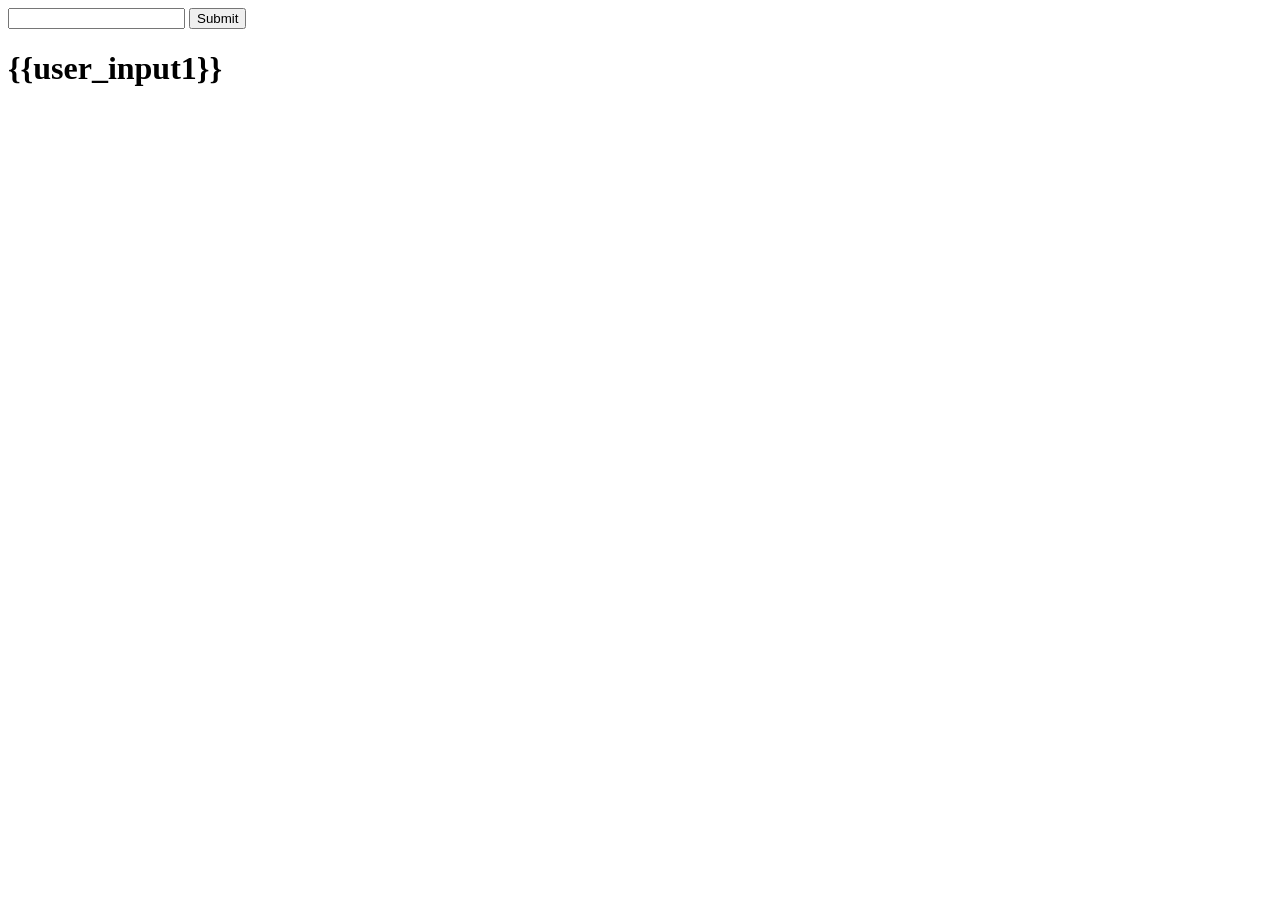
<file: templates/form.html>
<!DOCTYPE html>
<head>
    <title>Information form </title>
</head>
<body>
<form action="/data" method="post">

<input type="text" name="user_input">
<input type="submit">


</form>
<h1>{{user_input1}}</h1>


</body>
</file>
